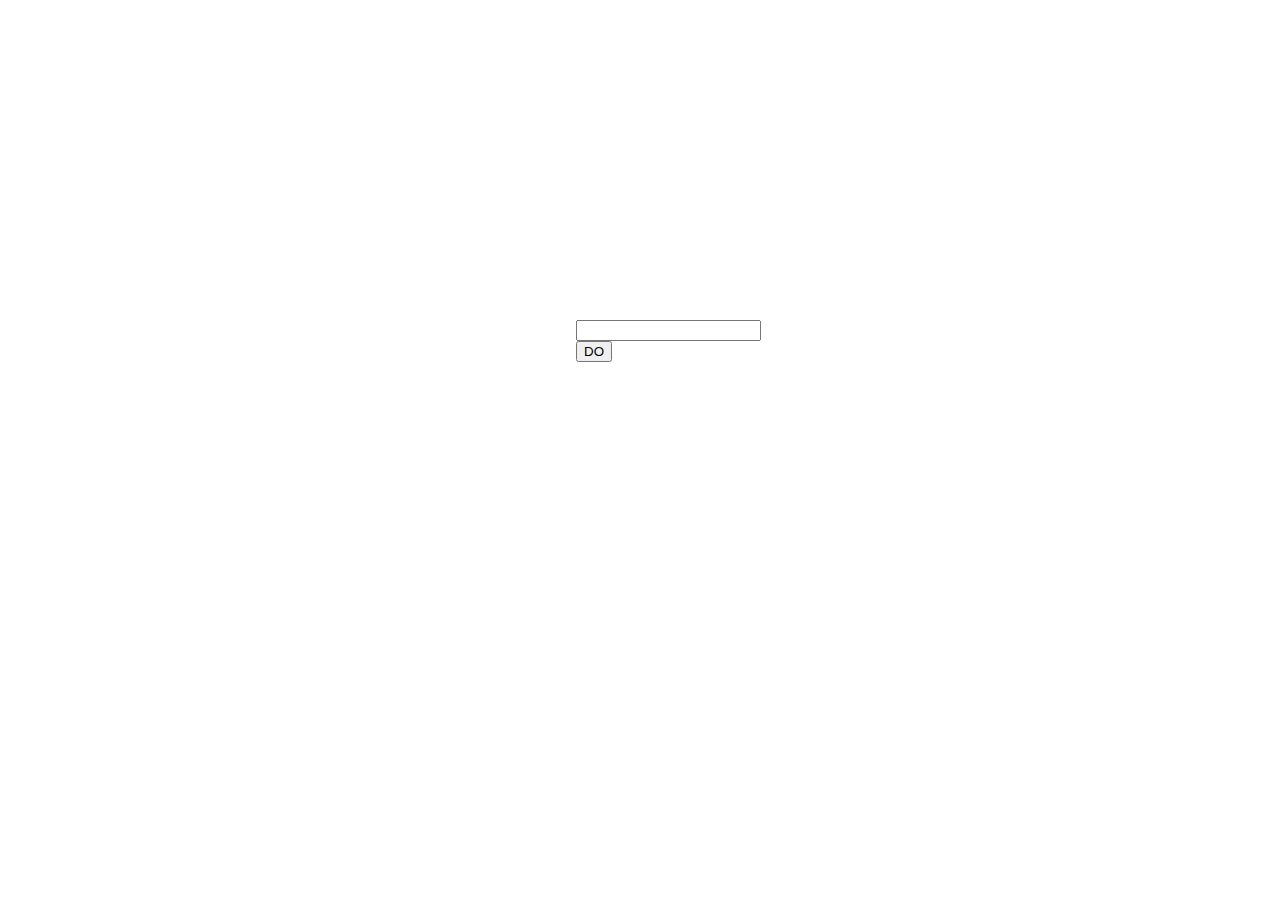
<file: templates/index.html>
<!DOCTYPE html>
<html lang=fr>

<head>
    <meta charset="UTF-8">
    <meta name="viewport" content="width=device-width, initial-scale=1.0">
    <meta http-equiv="X-UA-Compatible" content="ie=edge">
    <title>Projet Sahel</title>
    <script src="https://code.jquery.com/jquery-3.3.1.min.js"></script> 
    <link rel="stylesheet" href="https://fonts.googleapis.com/css?family=Open+Sans:300,400,600">
    <link rel="stylesheet" href="../static/style.css">
    <link rel="stylesheet" href="../static/pop_up.css">
    <link rel="stylesheet" href="../static/json-viewer.css">
    <script src="../static/js/json-viewer.js"></script>
</head>

<body id="reportsPage">
    <div id="start">
        <div><input type="text" value="" id="do_res"></div>
        <div><button id="activate">DO</button></div>
    </div>
    <div id="myModal" class="modal">
        <div class="modal-content">
            <div class="modal-header">
                <div id="div_close">
                    <h2>Effectuee une recherche</h2>
                </div>
            </div>
        <div class="modal-body">
            <div id="conteneur">
                <div class="element" id="ele1" style="background:white">@utilisateur</div>
                <div class="element" id="ele2" style="background:white">#hastag</div>
            </div>
            <button id="do_search">get tweets</button>
            <button id="do_relation">get relation</button>
        </div> 
        <div class="modal-footer">
        <h3></h3>
        </div>
        </div>
    </div>
    <div id="ret">
        <p id="para"></p>
    </div>
    <div id="jsoncontainer"></div>
    <script src="../static/js/pop_up.js"></script>
</body>
</html>
</file>
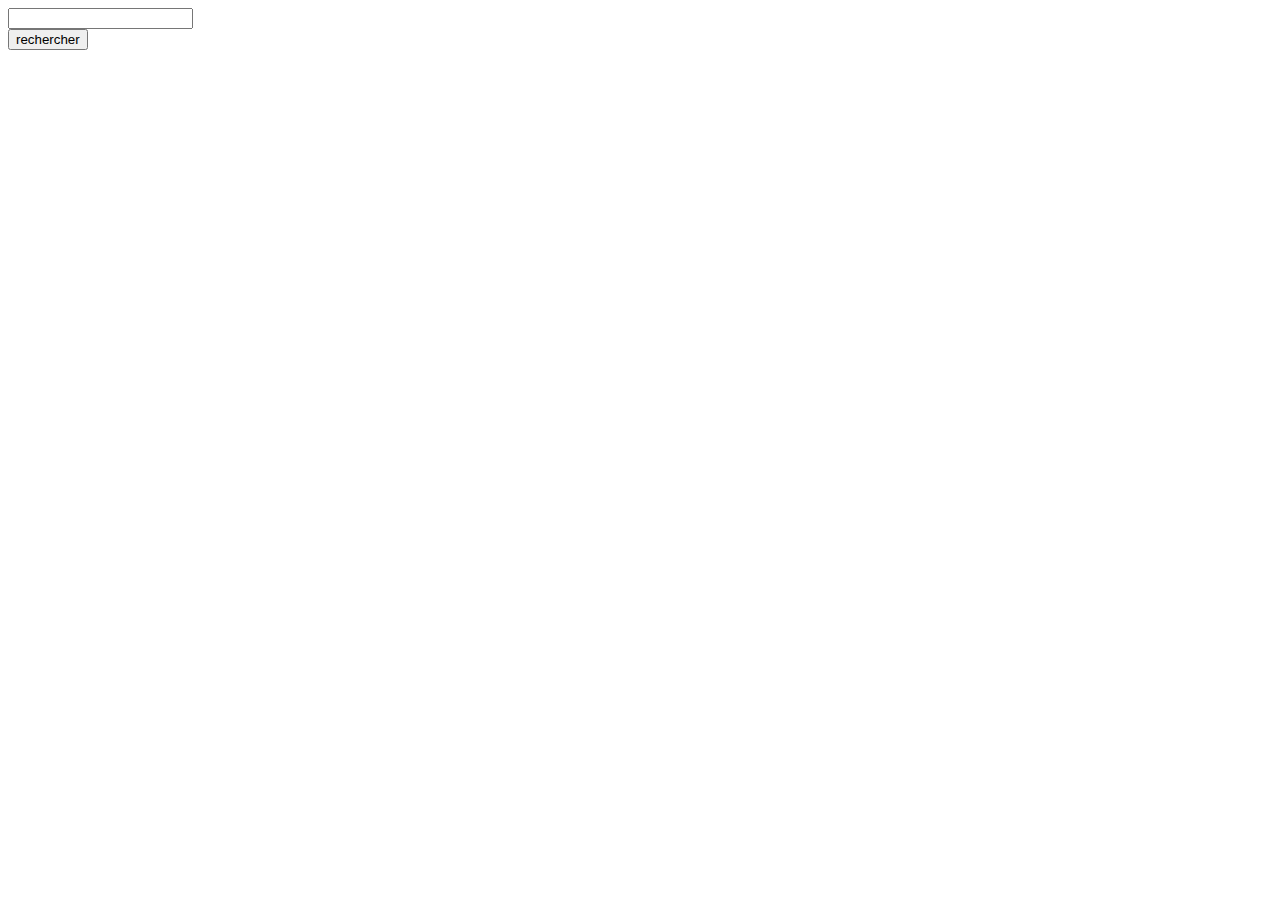
<file: templates/research.html>
<!DOCTYPE html>
<html>
<head>
	<title>research</title>
</head>
<body>
	<div>
		<div><input type="text" name="input_text" id="input_text"></div>
		<div><button id="btn">rechercher</button></div>
	</div>
	<div id="viewer">
		<div id="laplusbas"></div>
	</div>
</body>
</html>
</file>
<file: static/style.css>
html {
  font-size: 17px;
}

body {
  margin: 0;
  font-family: Arial, Helvetica, sans-serif;
}

#start
{
  margin-top: 25%;
  margin-left: 45%;
}
</file>
<file: static/pop_up.css>
body {font-family: Arial, Helvetica, sans-serif;}

/* The Modal (background) */
.modal {
    display: none; /* Hidden by default */
    position: fixed; /* Stay in place */
    z-index: 1; /* Sit on top */
    padding-top: 100px; /* Location of the box */
    left: 0;
    top: 0;
    width: 100%; /* Full width */
    height: 100%; /* Full height */
    overflow: auto; /* Enable scroll if needed */
    background-color: rgb(0,0,0); /* Fallback color */
    background-color: rgba(0,0,0,0.4); /* Black w/ opacity */
}

/* Modal Content */
.modal-content {
    position: relative;
    background-color: #fefefe;
    margin: auto;
    padding: 0;
    border: 1px solid #888;
    width: 80%;
    box-shadow: 0 4px 8px 0 rgba(0,0,0,0.2),0 6px 20px 0 rgba(0,0,0,0.19);
    -webkit-animation-name: animatetop;
    -webkit-animation-duration: 0.4s;
    animation-name: animatetop;
    animation-duration: 0.4s
}

/* Add Animation */
@-webkit-keyframes animatetop {
    from {top:-300px; opacity:0}
    to {top:0; opacity:1}
}

@keyframes animatetop {
    from {top:-300px; opacity:0}
    to {top:0; opacity:1}
}

/* The Close Button */
.close {
    color: white;
    float: right;
    font-size: 28px;
    font-weight: bold;
}

.close:hover,
.close:focus {
    color: #000;
    text-decoration: none;
    cursor: pointer;
}

.modal-header {
    padding: 2px 16px;
    background-color: #5cb85c;
    color: white;
}

.modal-body {padding: 2px 16px;}

.modal-footer {
    padding: 2px 16px;
    background-color: #5cb85c;
    color: white;
}

#conteneur {
    display: flex;
    justify-content: space-around;
}

/*.element {
    border-width: 2px;
    border-color: black;
    border-style: solid;
}*/
</file>
<file: static/json-viewer.css>
.json-container {
    font-size: 13px;
    line-height: 1.2;
    font-family: monospace;
    padding-left: 0;
    margin-left: 20px;
}
.json-container,
.json-container ul{
    list-style: none !important;
}
.json-container ul{
    padding: 0px !important;
    padding-left: 20px !important;
    margin: 0px !important;
}

.json-container li {
    position: relative;
}

.json-container > li  > .key,
.json-container .array .key{
    display: none;
}

.json-container .array .object .key{
    display: inline;
}

.json-container li:after {
    content: ",";
}

.json-container li:last-child:after {
    content: "";
}

.json-container .null{
    color: #999;
}
.json-container .string{
    color: #4e9a06;
}
.json-container .number{
    color: #a40000;
}
.json-container .boolean{
    color: #c4a000;
}
.json-container .key{
    color: #204a87;
}
.json-container .expanded{
    cursor: pointer;
}

.json-container .expanded:before{
    content: "-";
    font-size: 16px;
    width: 13px;
    text-align: center;
    line-height: 13px;
    font-family: sans-serif;
    color: #933;
    position: absolute;
    left: -15px;
    top: 3px;
}

.json-container .collapsed:before{
    content: "+";
    font-size: 14px;
    color: #000;
    top: 1px;
}

.json-container li .collapsed ~ .close:before {
    content: "... ";
    color: #999;
}

.json-container .hidden ~ ul {
  display: none;
}
</file>
